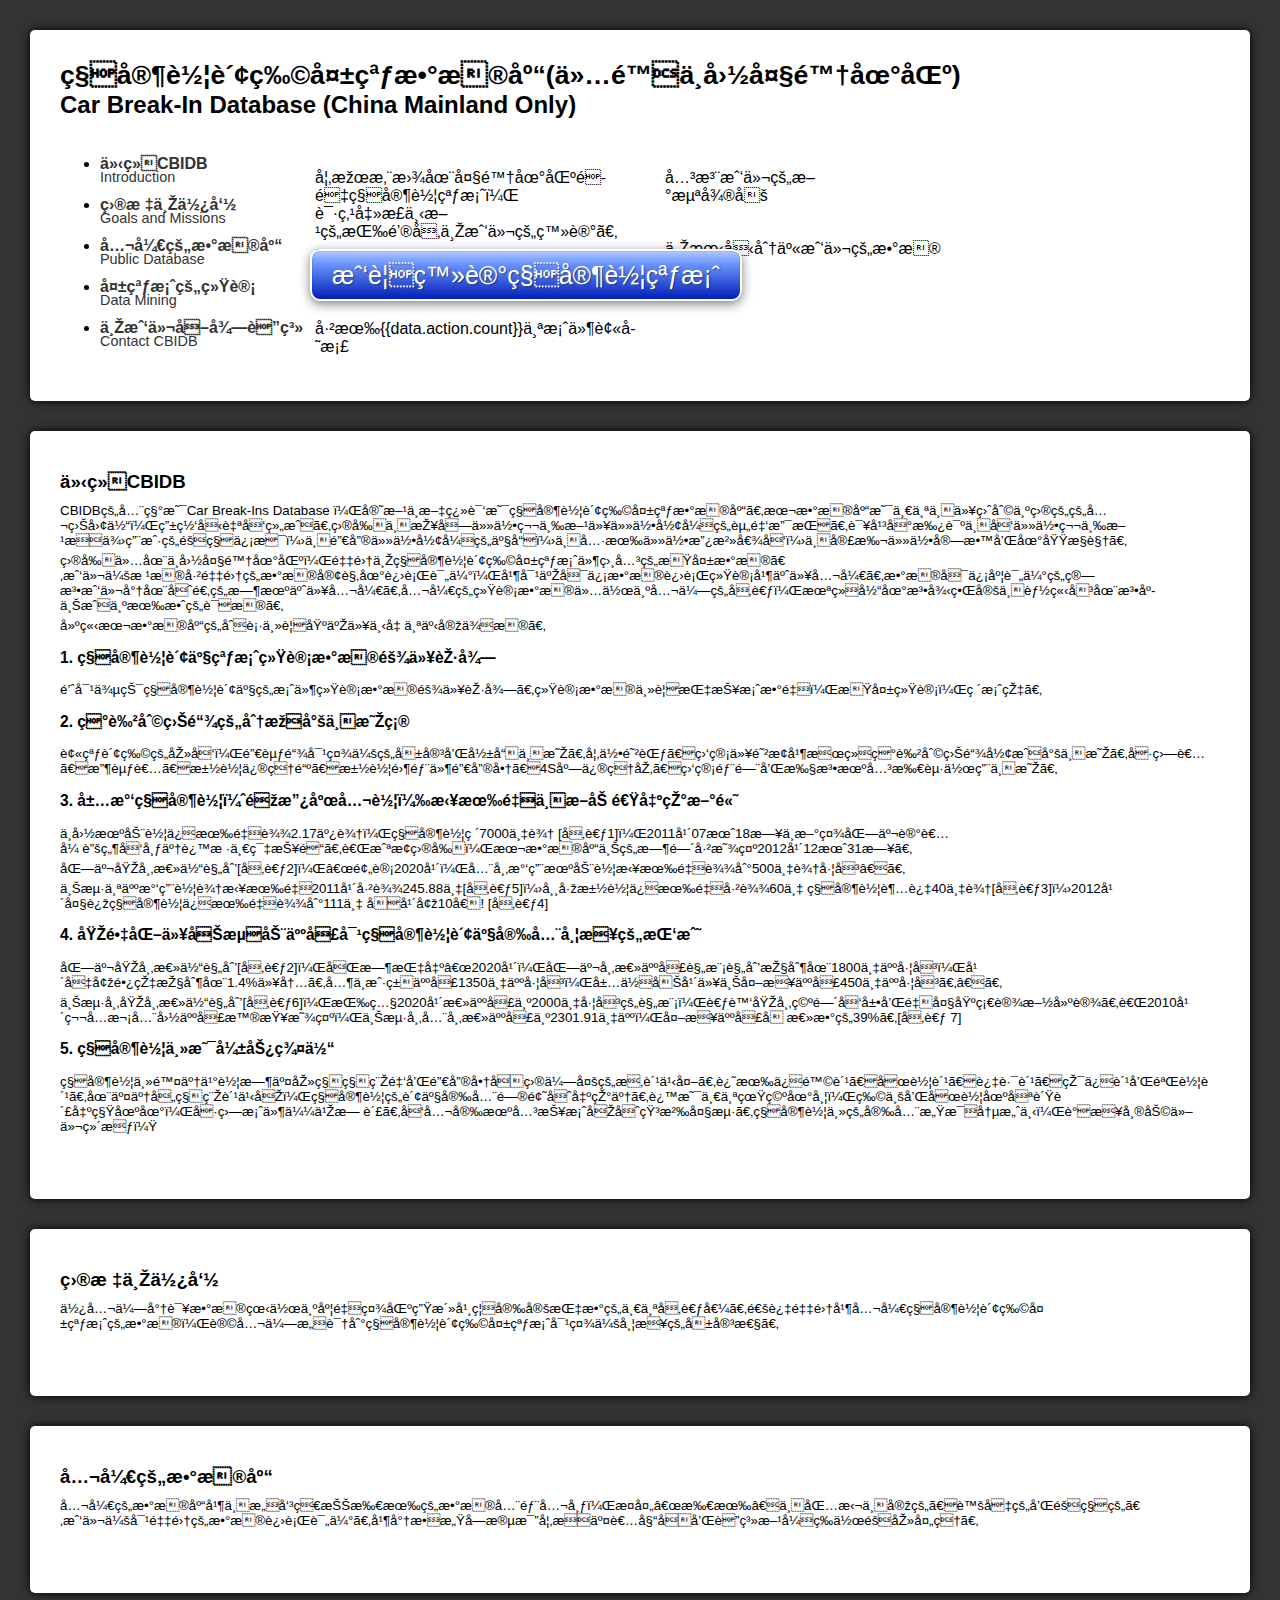
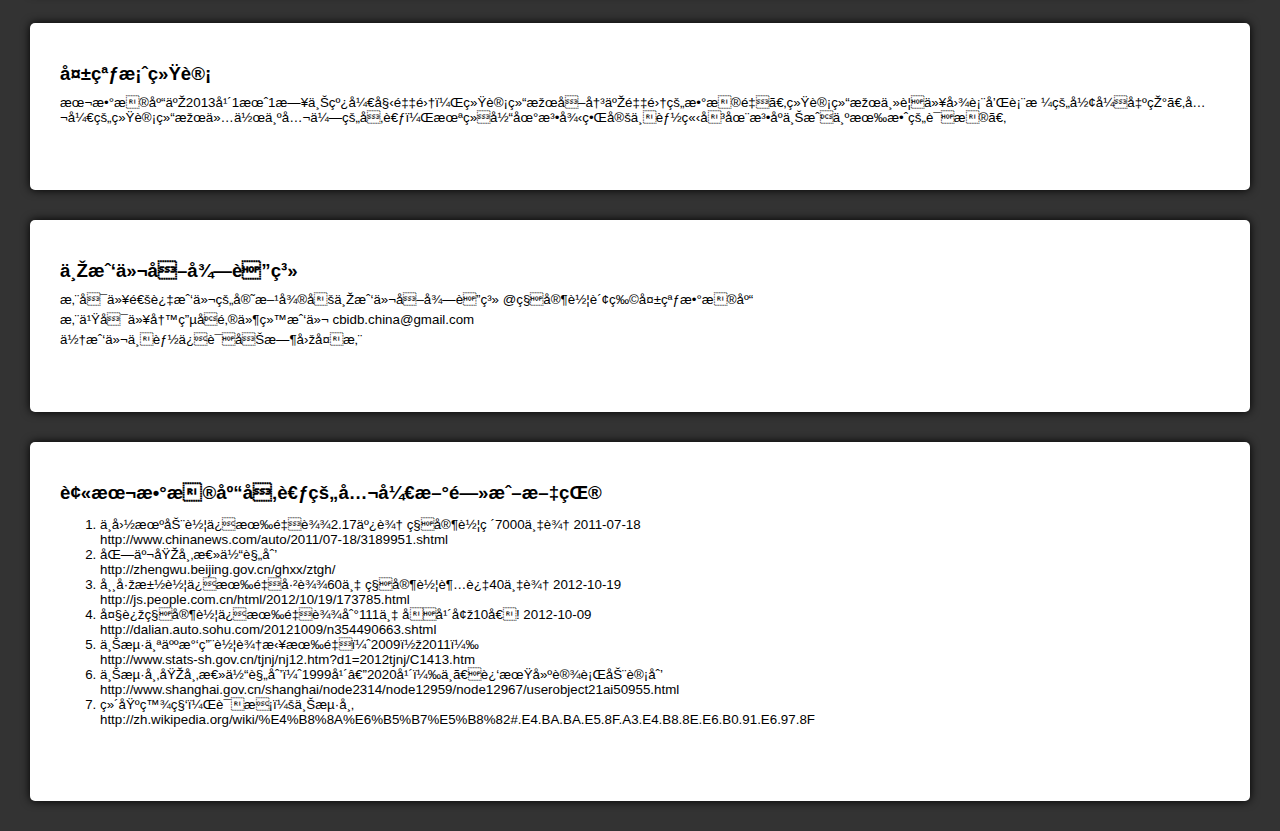
<file: home.html>
<html xmlns:wb=“http://open.weibo.com/wb”>
<head>
  <title>私家车财物失窃数据库(仅限中国大陆地区)</title>
  <meta name="description" content="使公众将私家车财物失窃数据看作为度量社区生活幸福安定指数的一个参考值。通过采集并公开私家车财物失窃案的数据，让公众意识到私家车财物失窃案对社会带来的危害。">
  <meta name="news_keywords" content="中国, 私家车, 数据库, 失窃案, 盗窃案, 维权, 报案">
  <meta name="keywords" content="中国, 私家车, 数据库, 失窃案, 盗窃案, 维权, 报案">
  <script>
    var _gaq = _gaq || [];
    _gaq.push(['_setAccount', 'UA-37325817-1']);
    _gaq.push(['_setDomainName', 'cbidb.com']);
    _gaq.push(['_trackPageview']);
  
    (function() {
      var ga = document.createElement('script'); ga.type = 'text/javascript'; ga.async = true;
      ga.src = ('https:' == document.location.protocol ? 'https://ssl' : 'http://www') + '.google-analytics.com/ga.js';
      var s = document.getElementsByTagName('script')[0]; s.parentNode.insertBefore(ga, s);
    })();
  </script>
  <link rel="stylesheet" href="cbidb.css">
  <script src="http://tjs.sjs.sinajs.cn/open/api/js/wb.js" type="text/javascript" charset="utf-8"></script>
  <script src="http://code.jquery.com/jquery-1.8.3.min.js"></script>
  <script src="runonce.js"></script>
</head>
<body>
  <div class="wrap"><div class="inner-wrap">
    <div class="header">
      <h1>私家车财物失窃数据库(仅限中国大陆地区)</h1>
      <h1 class="small">Car Break-In Database (China Mainland Only)</h1>
    </div>
    <div class="content-body">
      <div class="navigation nav col">
        <ul>
          <li>
            <a href="#introduction" class="zhcn">介绍CBIDB</a><br />
            <a href="#introduction" class="enus">Introduction</a>
          </li>
          <li>
            <a href="#goals-and-missions" class="zhcn">目标与使命</a><br />
            <a href="#goals-and-missions" class="enus">Goals and Missions</a>
          </li>
          <li>
            <a href="#public-database" class="zhcn">公开的数据库</a><br />
            <a href="#public-database" class="enus">Public Database</a>
          </li>
          <li>
            <a href="#data-mining" class="zhcn">失窃案的统计</a><br />
            <a href="#data-mining" class="enus">Data Mining</a>
          </li>
          <li>
            <a href="#contact-cbidb" class="zhcn">与我们取得联系</a><br />
            <a href="#contact-cbidb" class="enus">Contact CBIDB</a>
          </li>
        </ul>
      </div>
      <div class="actions col submit-report">
        <div class="text">
          如果您曾在大陆地区遭遇私家车窃案，<br />
          请点击正下方的按钮参与我们的登记。
        </div>
        <a href="/report" class="report-now">
          我要登记私家车窃案
        </a>
        <div class="text" style="margin-top:50px;">
          已有{{data.action.count}}个案件被存档
        </div>
      </div>
      <div class="actions col social">
        <div class="text" style="margin-bottom:5px; ">
          关注我们的新浪微博
        </div>
        <div class="follow-weibo">
          <wb:follow-button uid="2880292167" type="red_4" height="64" ></wb:follow-button>
        </div>
        <div class="text" style="margin-top:30px; ">
          与朋友分享我们的数据
        </div>
        <div class="share-button">
          <!-- Baidu Button BEGIN -->
          <div id="bdshare" class="bdshare_t bds_tools get-codes-bdshare">
          <a class="bds_tsina"></a>
          <a class="bds_qzone"></a>
          <a class="bds_renren"></a>
          <a class="bds_tqq"></a>
          <a class="bds_t163"></a>
          <span class="bds_more"></span>
          <a class="shareCount"></a>
          </div>
          <script type="text/javascript" id="bdshare_js" data="type=tools&amp;uid=0" ></script>
          <script type="text/javascript" id="bdshell_js"></script>
          <script type="text/javascript">
          document.getElementById("bdshell_js").src = "http://bdimg.share.baidu.com/static/js/shell_v2.js?cdnversion=" + Math.ceil(new Date()/3600000)
          </script>
          <!-- Baidu Button END -->
        </div>
      </div>
    </div>
  </div></div>
  <a name="introduction"></a>
  <div class="wrap"><div class="inner-wrap">
    <div class="main-content">
      <h2>介绍CBIDB</h2>
      <p>CBIDB的全称是Car Break-Ins Database ，官方中文翻译是私家车财物失窃数据库。本数据库是一个不以盈利为目的的公益团体，由网友自发组成。目前不接受任何第三方以任何形式的资金支持。该平台承诺不向任何第三方提供用户的隐私信息；不销售任何形式的产品；不具有任何政治倾向；不宣扬任何宗教和地域歧视。</p>
      <p>目前仅在中国大陆地区，采集与私家车财物失窃案件相关的损失数据。我们会根据已采集的数据客观地进行评估，并对于可信数据进行统计并予以公开。数据可信度评估的算法我们将在合适的时机予以公开。公开的统计数据仅作为公众的参考，未经当地法律界定不能立即在法庭上成为有效的证据。</p>
      <p>建立本数据库的初衷主要基于以下几个事实依据。</p>
      <h3>1. 私家车财产窃案统计数据难以获得</h3>
      <p>针对侵犯私家车财产的案件统计数据难以获得。统计数据主要指报案数量，损失统计，破案率。</p>
      <h3>2. 灰色利益链的分析尚不明确</h3>
      <p>被窃财物的去向，销赃链对社会的危害和影响不明。如何防范、监管以防止并杜绝灰色利益链形成尚不明。偷盗者、收赃者、汽车修理铺、汽车零部件销售商、4S店修理厂、监管部门和执法机关所起作用不明。</p>
      <h3>3. 居民私家车（非政府公车）拥有量不断加速出现新高</h3>
      <p>中国机动车保有量达2.17亿辆，私家车破7000万辆 [参考1]，2011年07月18日中新社北京记者张蔚然发布了这样一篇报道。而截止目前，本数据库上的时间已显示2012年12月31日。</p>
      <p>北京城市总体规划[参考2]，“预计2020年，全市民用机动车拥有量达到500万辆左右”。</p>
      <p>上海个人民用车辆拥有量2011年已达245.88万[参考5]；常州汽车保有量已达60万 私家车超过40万辆[参考3]；2012年大连私家车保有量达到111万 十年增10倍! [参考4] </p>
      <h3>4. 城镇化以及流动人口对私家车财产安全带来的挑战</h3>
      <p>北京城市总体规划[参考2]，同时指出“2020年，北京市总人口规模规划控制在1800万人左右，年均增长率控制在1.4%以内。其中户籍人口1350万人左右，居住半年以上外来人口450万人左右。”。</p>
      <p>上海市城市总体规划[参考6]，按照2020年总人口为2000万左右的规模，考虑城市空间发展和重大基础设施建设。而2010年第六次全国人口普查显示，上海市全市总人口为2301.91万人，外来人口占总数的39%。[参考 7]</p>
      <h3>5. 私家车主是弱势群体</h3>
      <p>私家车主除了买车时交去种种税金和销售商名目众多的杂费之外。还有保险费、停车费、过路费、环保费和验车费。在交了各种税费之后，私家车的财产安全问题又出现了。这是一个真空地带，物业和停车场只负责出租场地，偷盗案件似乎无责。向公安机关报案后又石沉大海。私家车主的安全感每况愈下，谁来帮助他们维权？</p>
    </div>
  </div></div>

  <a name="goals-and-missions"></a>
  <div class="wrap"><div class="inner-wrap">
    <div class="main-content">
      <h2>目标与使命</h2>
      <p>使公众将该数据看作为度量社区生活幸福安定指数的一个参考值。通过采集并公开私家车财物失窃案的数据，让公众意识到私家车财物失窃案对社会带来的危害性。</p>
    </div>
  </div></div>

  <a name="public-database"></a>
  <div class="wrap"><div class="inner-wrap">
    <div class="main-content">
      <h2>公开的数据库</h2>
      <p>公开的数据库并不意味着把所有的数据全部公布，此处“所有”不包括不实的、虚假的和隐私的。我们会对采集的数据进行评估。并将敏感字段比如提交者姓名和联系方式等作隐去处理。</p>
    </div>
  </div></div>

  <a name="data-mining"></a>
  <div class="wrap"><div class="inner-wrap">
    <div class="main-content">
      <h2>失窃案统计</h2>
      <p>本数据库于2013年1月1日上线开始采集，统计结果取决于采集的数据量。统计结果主要以图表和表格的形式出现。公开的统计结果仅作为公众的参考，未经当地法律界定不能立即在法庭上成为有效的证据。</p>
    </div>
  </div></div>

  <a name="contact-cbidb"></a>
  <div class="wrap"><div class="inner-wrap">
    <div class="main-content">
      <h2>与我们取得联系</h2>
      <p>您可以通过我们的官方微博与我们取得联系 @私家车财物失窃数据库</p>
      <p>您也可以写电子邮件给我们 cbidb.china@gmail.com</p>
      <p>但我们不能保证及时回复您</p>
    </div>
  </div></div>

  <div class="wrap"><div class="inner-wrap">
    <div class="main-content">
      <h2>被本数据库参考的公开新闻或文献</h2>
      <ol>
        <li>
          中国机动车保有量达2.17亿辆 私家车破7000万辆 2011-07-18<br />
          http://www.chinanews.com/auto/2011/07-18/3189951.shtml
        </li>
        <li>
          北京城市总体规划<br />
          http://zhengwu.beijing.gov.cn/ghxx/ztgh/
        </li>
        <li>
          常州汽车保有量已达60万 私家车超过40万辆 2012-10-19<br />
          http://js.people.com.cn/html/2012/10/19/173785.html
        </li>
        <li>
          大连私家车保有量达到111万 十年增10倍! 2012-10-09<br />
          http://dalian.auto.sohu.com/20121009/n354490663.shtml
        </li>
        <li>
          上海个人民用车辆拥有量（2009～2011）<br />
          http://www.stats-sh.gov.cn/tjnj/nj12.htm?d1=2012tjnj/C1413.htm
        </li>
        <li>
          上海市城市总体规划（1999年—2020年）中、近期建设行动计划<br />
          http://www.shanghai.gov.cn/shanghai/node2314/node12959/node12967/userobject21ai50955.html
        </li>
        <li>
          维基百科，词条：上海市<br />
          http://zh.wikipedia.org/wiki/%E4%B8%8A%E6%B5%B7%E5%B8%82#.E4.BA.BA.E5.8F.A3.E4.B8.8E.E6.B0.91.E6.97.8F
        </li>
      </ol>
    </div>
  </div></div>

</body>
</html>
</file>
<file: cbidb.css>
body,button,p,div,table { font:normal 10pt arial; }
body {background:#333; margin:0; padding:0; }
table { border-spacing: 0; border-collapse: collapse; width:100%; }
td { border:1px solid #ccc; padding:5px 8px; }
.buttons { margin-top:10px; }
.terms { width:500px; height:70px; }
h1 {margin:0; }
h1.small { font:bold 18pt arial; }
h2 {margin: 10px 0; font-size:14pt; }
p { margin:5px 0; }
.wrap { margin: 30px; background:#fff; border-radius:5px; box-shadow: 0 0 10px #000; height:auto; overflow:hidden; padding-bottom:30px; }
.inner-wrap { padding:30px; }
.col { float:left; margin-top:20px; }

.nav { font-size:1.2em; width:250px; }
.nav ul { }
.nav ul li { margin-bottom:5px; }
.nav ul li a { text-decoration:none; color:#333; }
.nav ul li a.zhcn { font-weight:bold; }
.nav ul li a.enus { position:relative; top:-5px; font-size:0.9em; }

.actions { width:350px; margin-top:50px;  }
.actions .text { margin-left:5px; font-size:1.2em; clear:both; }
.actions .share-button { }
.actions .follow-weibo { width:250px; overflow:hidden; }

.submit-report { width:350px; }
.social { width:250px; }

.main-content { clear:both; }

.nobb td, .nobb_td { border-bottom:none !important; }
.nobt td, .nobt_td { border-top:none !important; }
.nobr { border-right:none !important; }
.nobl { border-left:none !important; }


a.report-now {
  text-decoration:none; position:relative; top:20px;
  cursor:pointer; margin-bottom:20px; 
  font-family: Arial, Helvetica, sans-serif;
  font-size: 25px;
  color: #ffffff;
  padding: 10px 20px;
  background: -moz-linear-gradient(
  	top,
  	#b0caff 0%,
  	#6e97ff 25%,
  	#001fb8);
  background: -webkit-gradient(
  	linear, left top, left bottom, 
  	from(#b0caff),
  	color-stop(0.25, #6e97ff),
  	to(#001fb8));
  -moz-border-radius: 10px;
  -webkit-border-radius: 10px;
  border-radius: 10px;
  border: 2px solid #ffffff;
  -moz-box-shadow:
  	0px 3px 11px rgba(000,000,000,0.5),
  	inset 0px 0px 1px rgba(4,35,128,1);
  -webkit-box-shadow:
  	0px 3px 11px rgba(000,000,000,0.5),
  	inset 0px 0px 1px rgba(4,35,128,1);
  box-shadow:
  	0px 3px 11px rgba(000,000,000,0.5),
  	inset 0px 0px 1px rgba(4,35,128,1);
  text-shadow:
  	1px 1px 1px rgba(000,000,000,0.5),
  	0px 1px 0px rgba(255,255,255,0.3);
}

	
	
	
	
	
	
	
	
	
	
	
	
	
	
	
	
	
	
	
	
	
	
	
	
	
	
	
	
	
  cursor:pointer;
}
</file>
